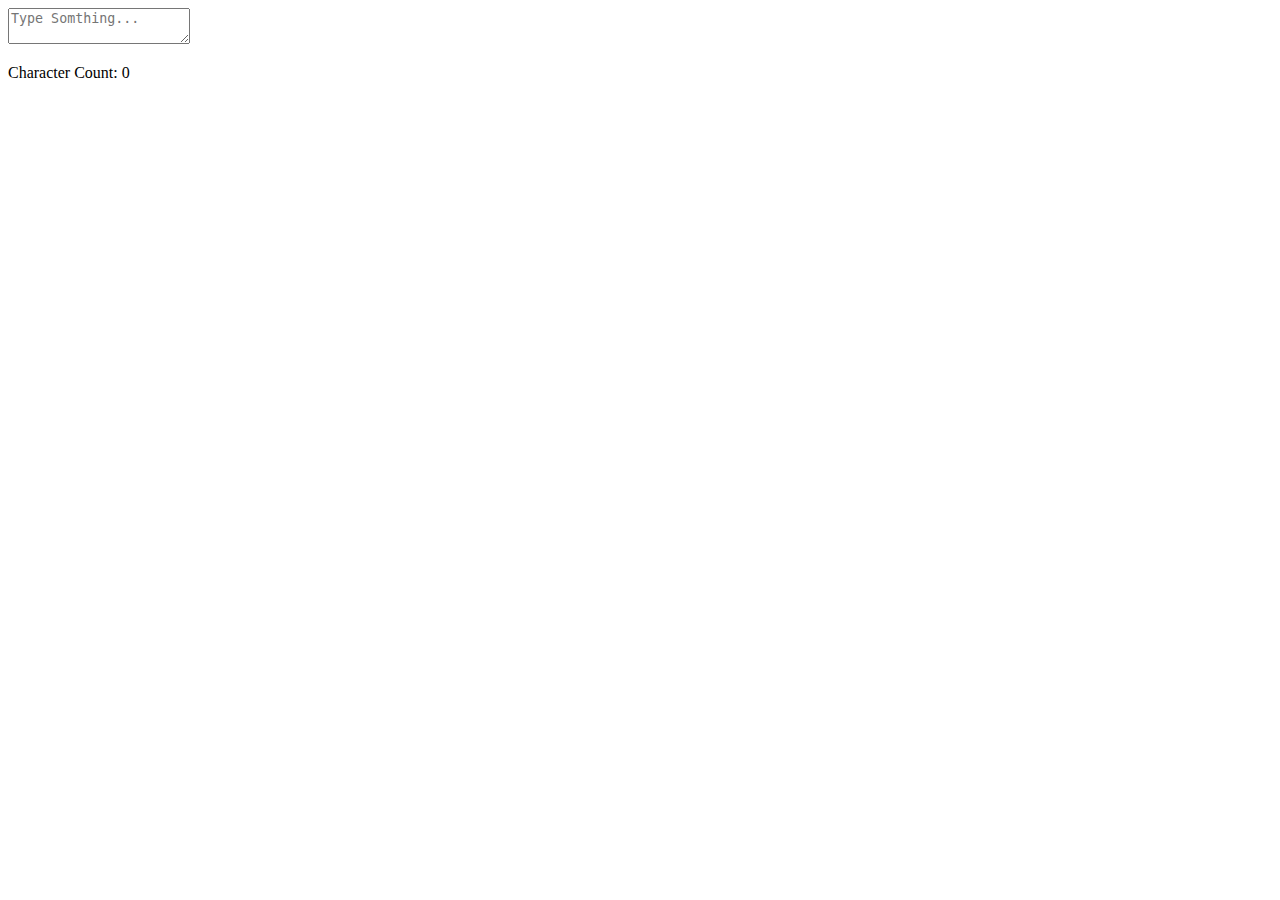
<file: characterLength/index.html>
<!DOCTYPE html>
<html lang="en">
  <head>
    <meta charset="UTF-8" />
    <meta name="viewport" content="width=device-width, initial-scale=1.0" />
    <title>Character Length</title>
  </head>
  <body>
    <textarea placeholder="Type Somthing..." id="text-input"></textarea>
    <p id="char-count">Character Count: 0</p>
    <script src="/characterLength/app.js"></script>
  </body>
</html>
</file>
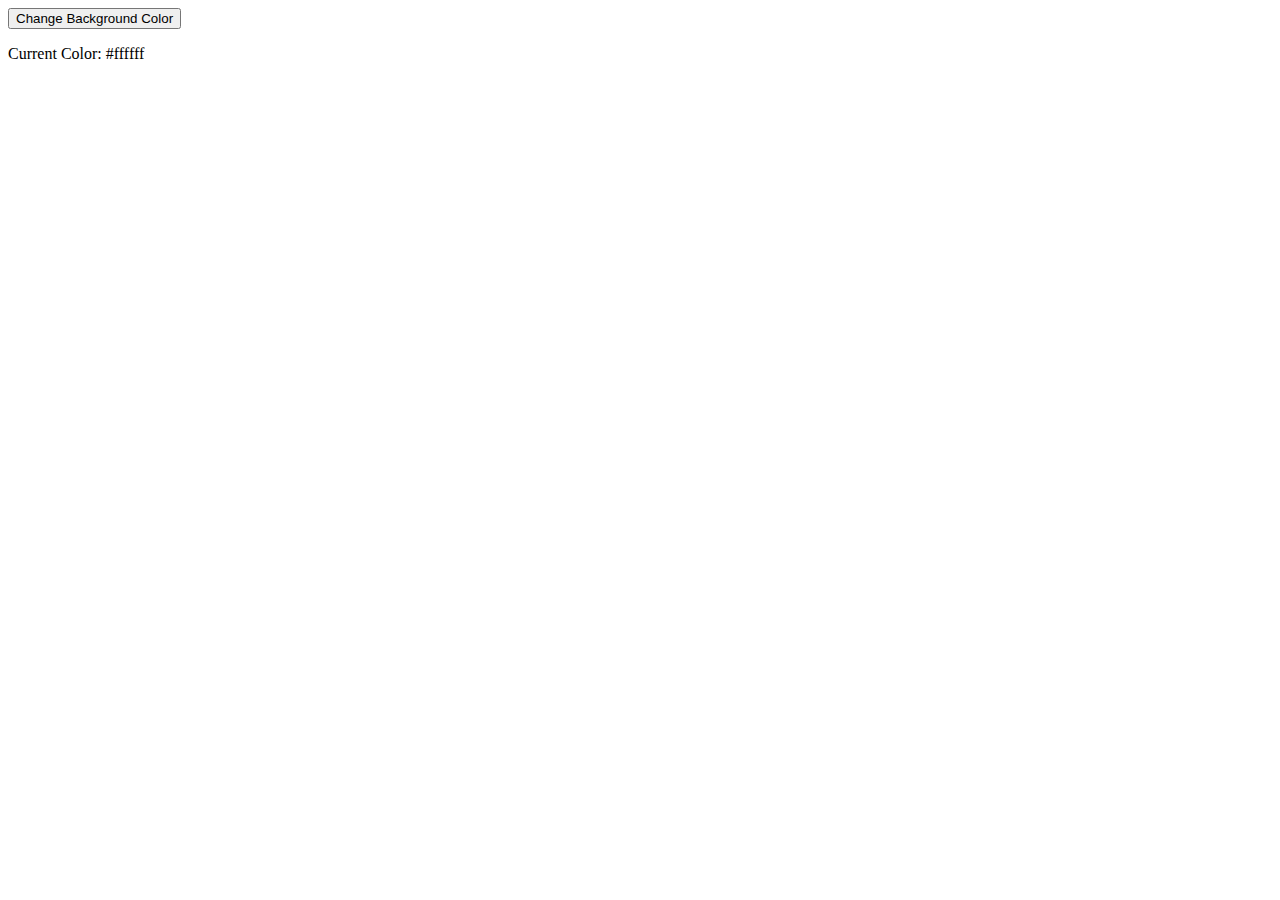
<file: colorGenerator/index.html>
<!DOCTYPE html>
<html lang="en">
  <head>
    <meta charset="UTF-8" />
    <meta name="viewport" content="width=device-width, initial-scale=1.0" />
    <title>Color Generator</title>
  </head>
  <body>
    <button id="color-btn">Change Background Color</button>
    <p id="color-code">Current Color: #ffffff</p>
    <script src="/colorGenerator/app.js"></script>
  </body>
</html>
</file>
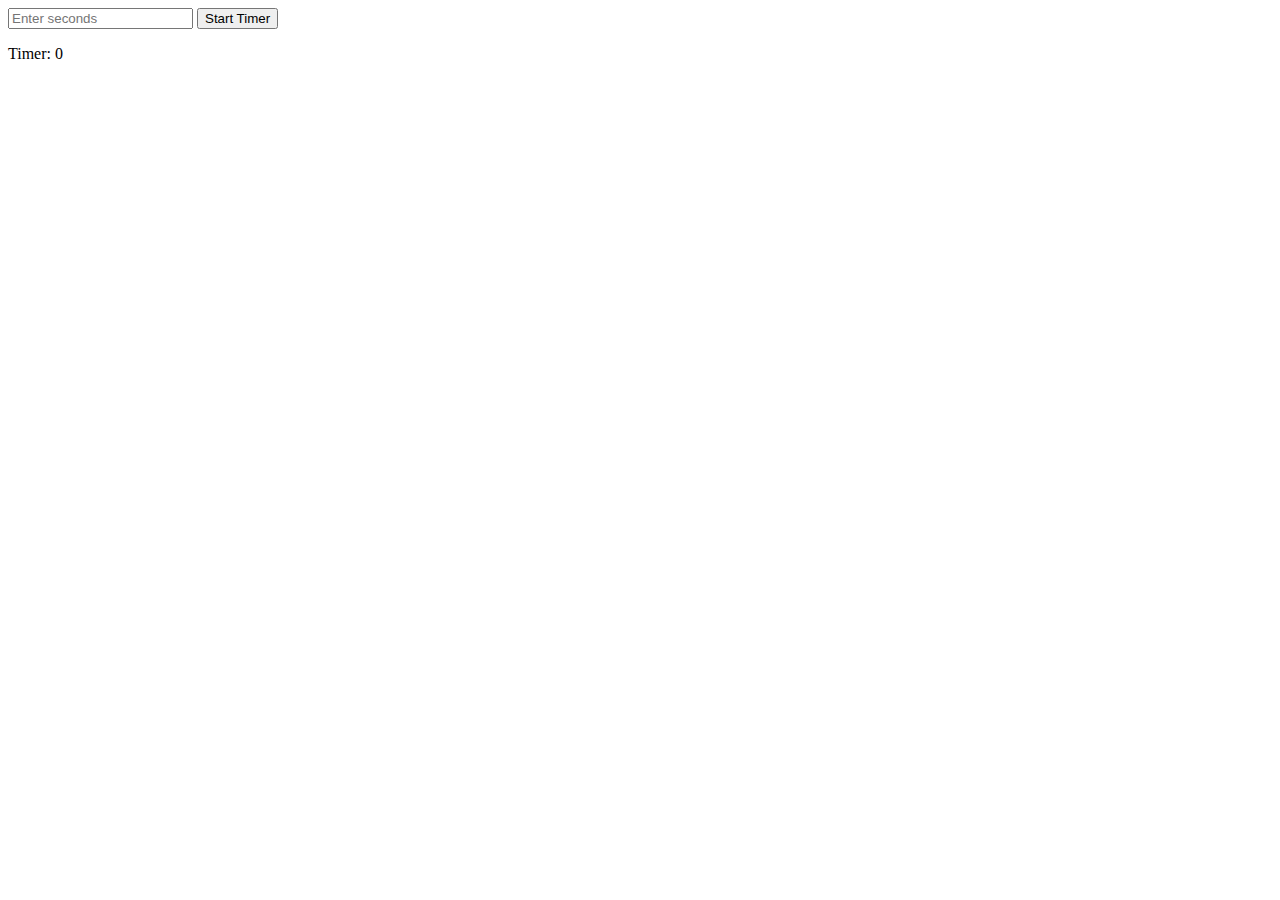
<file: countdown/index.html>
<!DOCTYPE html>
<html lang="en">
  <head>
    <meta charset="UTF-8" />
    <meta name="viewport" content="width=device-width, initial-scale=1.0" />
    <title>Countdown Timer</title>
  </head>
  <body>
    <div>
      <input type="number" id="timer-input" placeholder="Enter seconds" />
      <button id="start-timer">Start Timer</button>
      <p id="timer-display">Timer: 0</p>
    </div>
    <script src="/countdown/app.js"></script>
  </body>
</html>
</file>
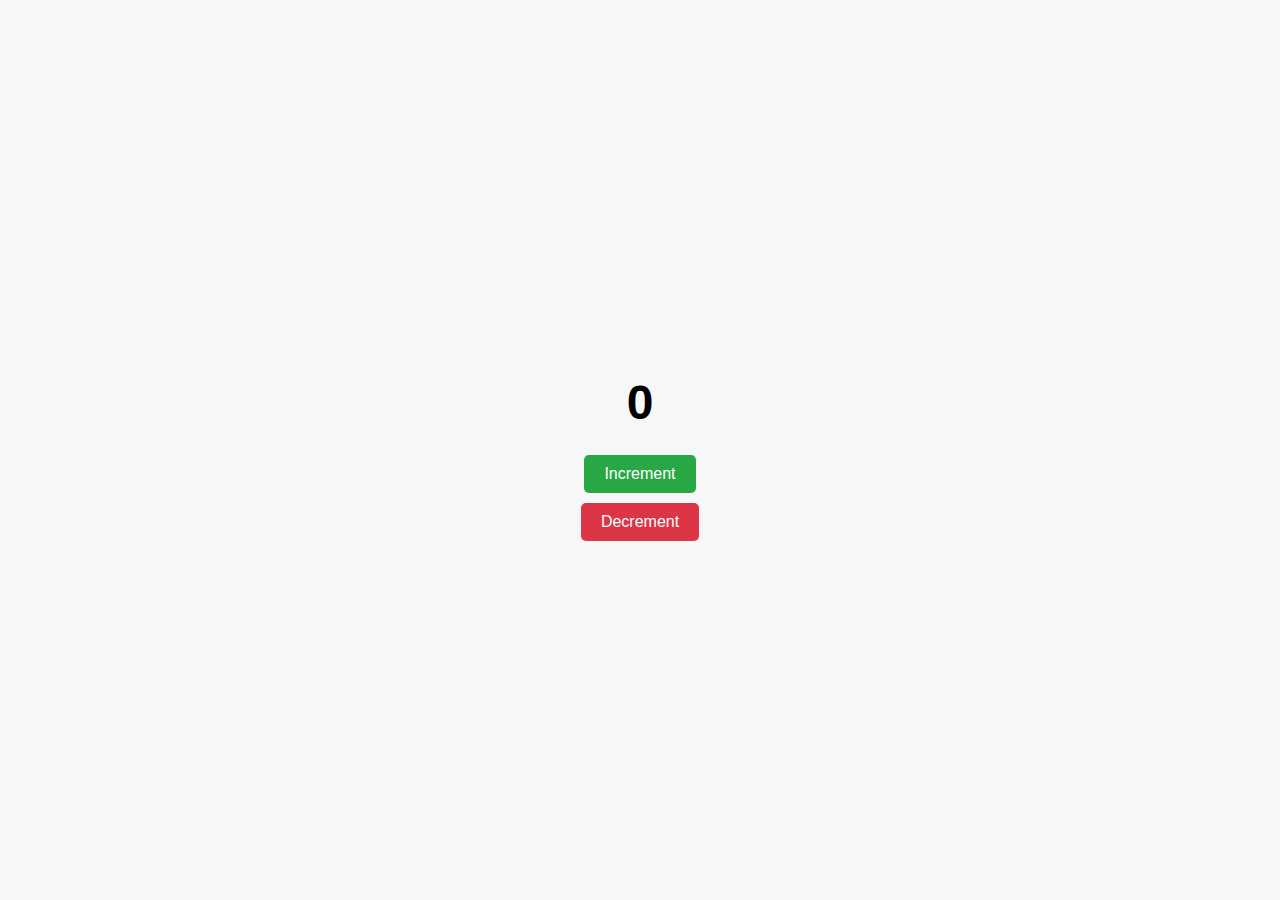
<file: counter/index.html>
<!DOCTYPE html>
<html lang="en">
  <head>
    <meta charset="UTF-8" />
    <meta name="viewport" content="width=device-width, initial-scale=1.0" />
    <title>Counter App</title>
    <style>
      body {
        font-family: Arial, sans-serif;
        display: flex;
        flex-direction: column;
        align-items: center;
        justify-content: center;
        height: 100vh;
        margin: 0;
        background-color: #f7f7f7;
      }
      .counter {
        font-size: 48px;
        font-weight: bold;
        margin: 20px;
      }
      button {
        padding: 10px 20px;
        font-size: 16px;
        margin: 5px;
        cursor: pointer;
        border: none;
        border-radius: 5px;
        transition: background-color 0.3s ease;
      }
      .increment {
        background-color: #28a745;
        color: white;
      }
      .decrement {
        background-color: #dc3545;
        color: white;
      }
      button:hover {
        opacity: 0.9;
      }
    </style>
  </head>
  <body>
    <div class="counter" id="counter">0</div>
    <button class="increment" id="increment-btn">Increment</button>
    <button class="decrement" id="decrement-btn">Decrement</button>

    <script src="/counter/app.js"></script>
  </body>
</html>
</file>
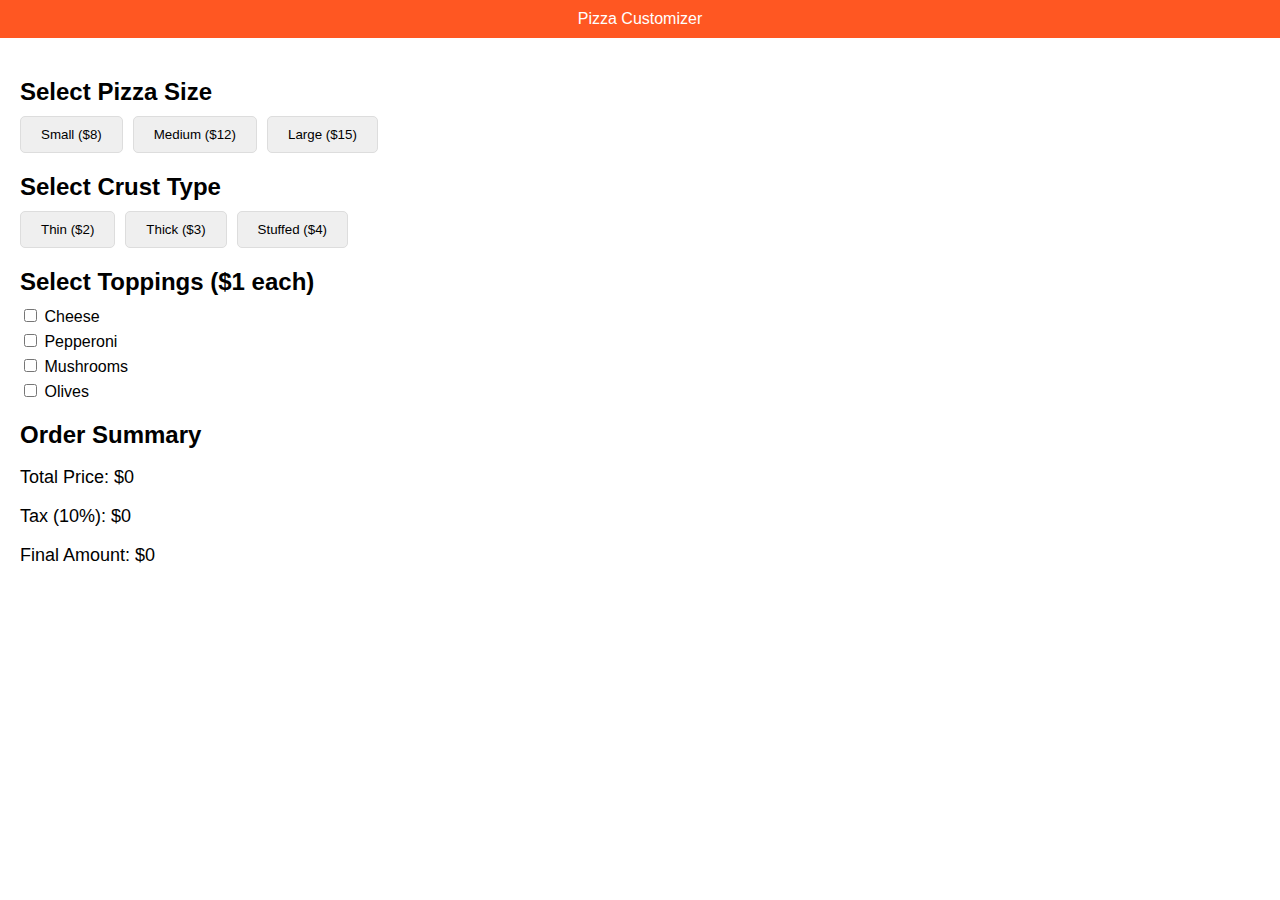
<file: pizzaorder/index.html>
<!DOCTYPE html>
<html lang="en">
  <head>
    <meta charset="UTF-8" />
    <meta name="viewport" content="width=device-width, initial-scale=1.0" />
    <title>Pizza Order</title>
    <link rel="stylesheet" href="/pizzaorder/style.css" />
  </head>
  <body>
    <header id="top-bar" class="visible-bar">Pizza Customizer</header>
    <main>
      <section id="size-section">
        <h2>Select Pizza Size</h2>
        <div id="size-buttons" class="button-group">
          <button data-size="Small">Small ($8)</button>
          <button data-size="Medium">Medium ($12)</button>
          <button data-size="Large">Large ($15)</button>
        </div>
      </section>

      <section id="crust-section">
        <h2>Select Crust Type</h2>
        <div id="crust-buttons" class="button-group">
          <button data-crust="Thin">Thin ($2)</button>
          <button data-crust="Thick">Thick ($3)</button>
          <button data-crust="Stuffed">Stuffed ($4)</button>
        </div>
      </section>

      <section id="toppings-section">
        <h2>Select Toppings ($1 each)</h2>
        <label
          ><input
            type="checkbox"
            class="topping-checkbox"
            data-topping="Cheese"
          />
          Cheese</label
        >
        <label
          ><input
            type="checkbox"
            class="topping-checkbox"
            data-topping="Pepperoni"
          />
          Pepperoni</label
        >
        <label
          ><input
            type="checkbox"
            class="topping-checkbox"
            data-topping="Mushrooms"
          />
          Mushrooms</label
        >
        <label
          ><input
            type="checkbox"
            class="topping-checkbox"
            data-topping="Olives"
          />
          Olives</label
        >
      </section>

      <section id="summary-section">
        <h2>Order Summary</h2>
        <p>Total Price: <span id="total-price">$0</span></p>
        <p>Tax (10%): <span id="tax-amount">$0</span></p>
        <p>Final Amount: <span id="final-amount">$0</span></p>
      </section>
    </main>
    <script src="/pizzaorder/app.js"></script>
  </body>
</html>
</file>
<file: pizzaorder/style.css>
body {
  font-family: Arial, sans-serif;
  margin: 0;
  padding: 0;
}

header {
  position: sticky;
  top: 0;
  background-color: #ff5722;
  color: white;
  padding: 10px;
  text-align: center;
}

main {
  padding: 20px;
}

h2 {
  margin-bottom: 10px;
}

.button-group {
  display: flex;
  gap: 10px;
}

button {
  padding: 10px 20px;
  cursor: pointer;
  border: 1px solid #ddd;
  border-radius: 5px;
}

button:hover {
  background-color: #ff5722;
  color: white;
}

button.selected {
  background-color: #ff5722;
  color: white;
}

label {
  display: block;
  margin: 5px 0;
}

#summary-section p {
  font-size: 18px;
}
</file>
